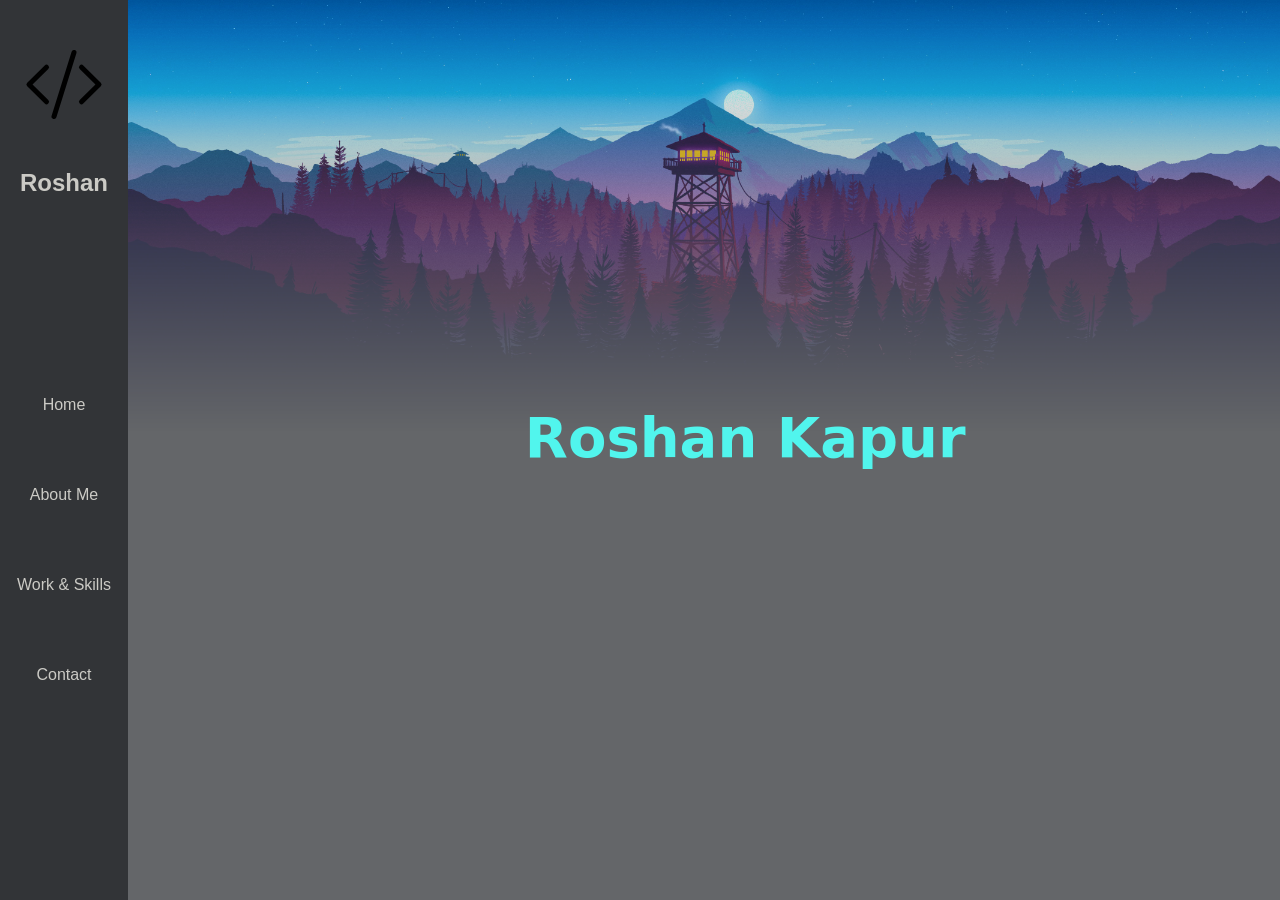
<file: index.html>
<!DOCTYPE html>
<html lang="en">
<head>
    <meta charset="UTF-8">
    <meta http-equiv="X-UA-Compatible" content="IE=edge">
    <meta name="viewport" content="width=device-width, initial-scale=1.0">
    <title>Roshan Kapur</title>

    <link rel="stylesheet" href="./src/css/global.css">
    <link rel="stylesheet" href="./src/css/index.css">
</head>
<body>
    <div class="wrapper">
        <div class="nav">
            <!-- Navigation links go here -->
            <div class="logo-container">
                <a href="./index.html" class="logo">
                  <img src="./assets/icons/favicon.svg" alt="homeimg" class="logo-image" />
                  <div class="logo-text">Roshan</div>
                </a>
            </div>
            <div class="navButtons">
                <a href="./index.html">Home</a>
                <a href="./src/html/gallery.html">About Me</a>
                <a href="./src/html/skills.html">Work & Skills</a>
                <a href="./src/html/contactme.html">Contact</a>
            </div> 
        </div>
        <div class="content">
            <div class="hero">
                <h1 class="heroTitle">Roshan Kapur</h1>
                <img src="./assets/images/watchtowerNoir.jpg" alt="HEROIMAE" class="heroImage">               
            </div>
            <!-- Main content goes here -->
            <div class="main">
                    
            </div>
        </div>
    </div>
</body>
</html>
</file>
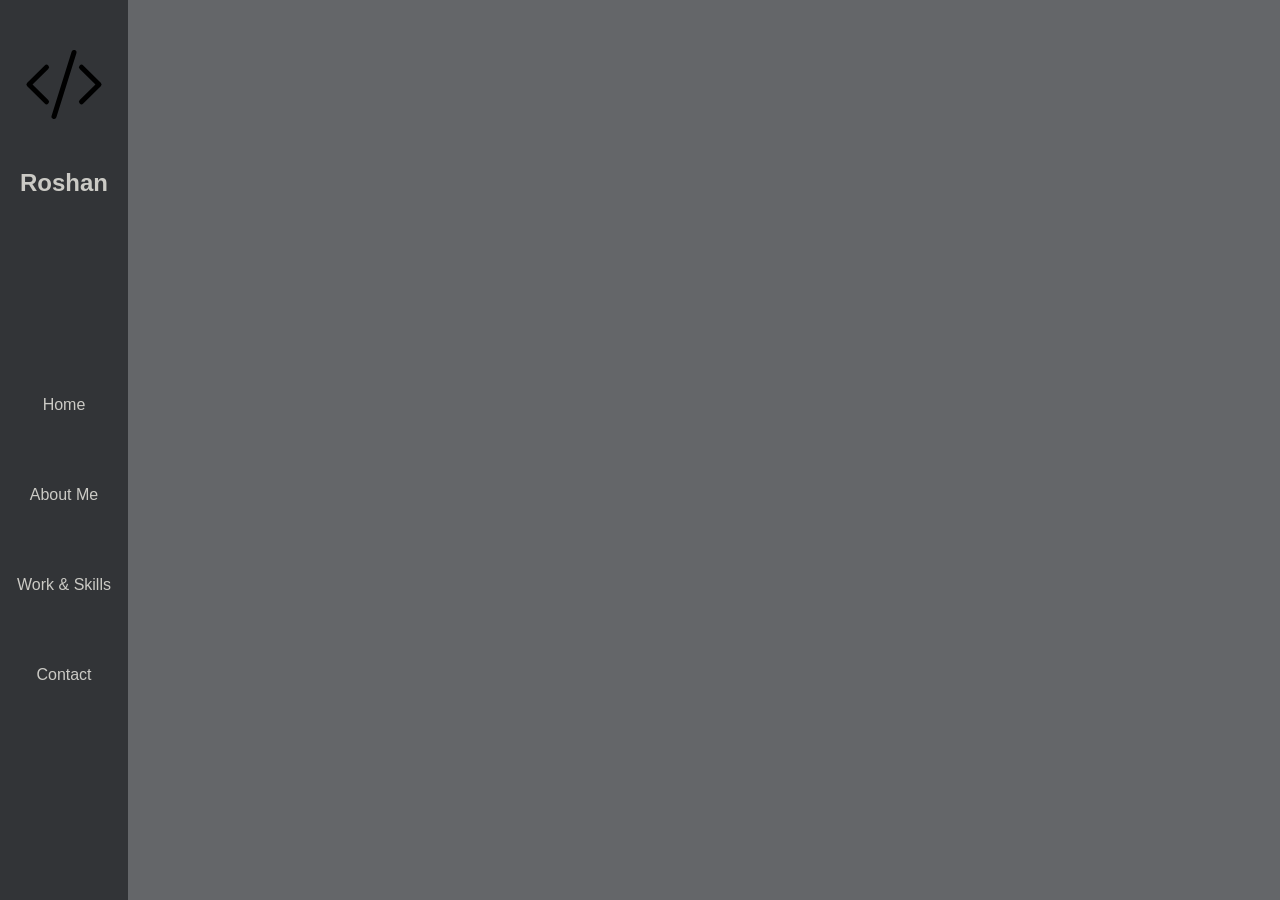
<file: src/html/contactme.html>
<!DOCTYPE html>
<html lang="en">
<head>
    <meta charset="UTF-8">
    <meta http-equiv="X-UA-Compatible" content="IE=edge">
    <meta name="viewport" content="width=device-width, initial-scale=1.0">
    <title>Contact Me</title>

    <link rel="stylesheet" href="../css/global.css">
</head>
<body>
    <div class="wrapper">
        <div class="nav">
            <!-- Navigation links go here -->
            <div class="logo-container">
                <a href="../../index.html" class="logo">
                  <img src="../../assets/icons/favicon.svg" alt="homeimg" class="logo-image" />
                  <div class="logo-text">Roshan</div>
                </a>
            </div>
            <div class="navButtons">
                <a href="../../index.html">Home</a>
                <a href="./gallery.html">About Me</a>
                <a href="./skills.html">Work & Skills</a>
                <a href="./contactme.html">Contact</a>
            </div> 
        </div>
        <div class="content">
            <!-- Main content goes here -->
        </div>
    </div>
</body>
</html>
</file>
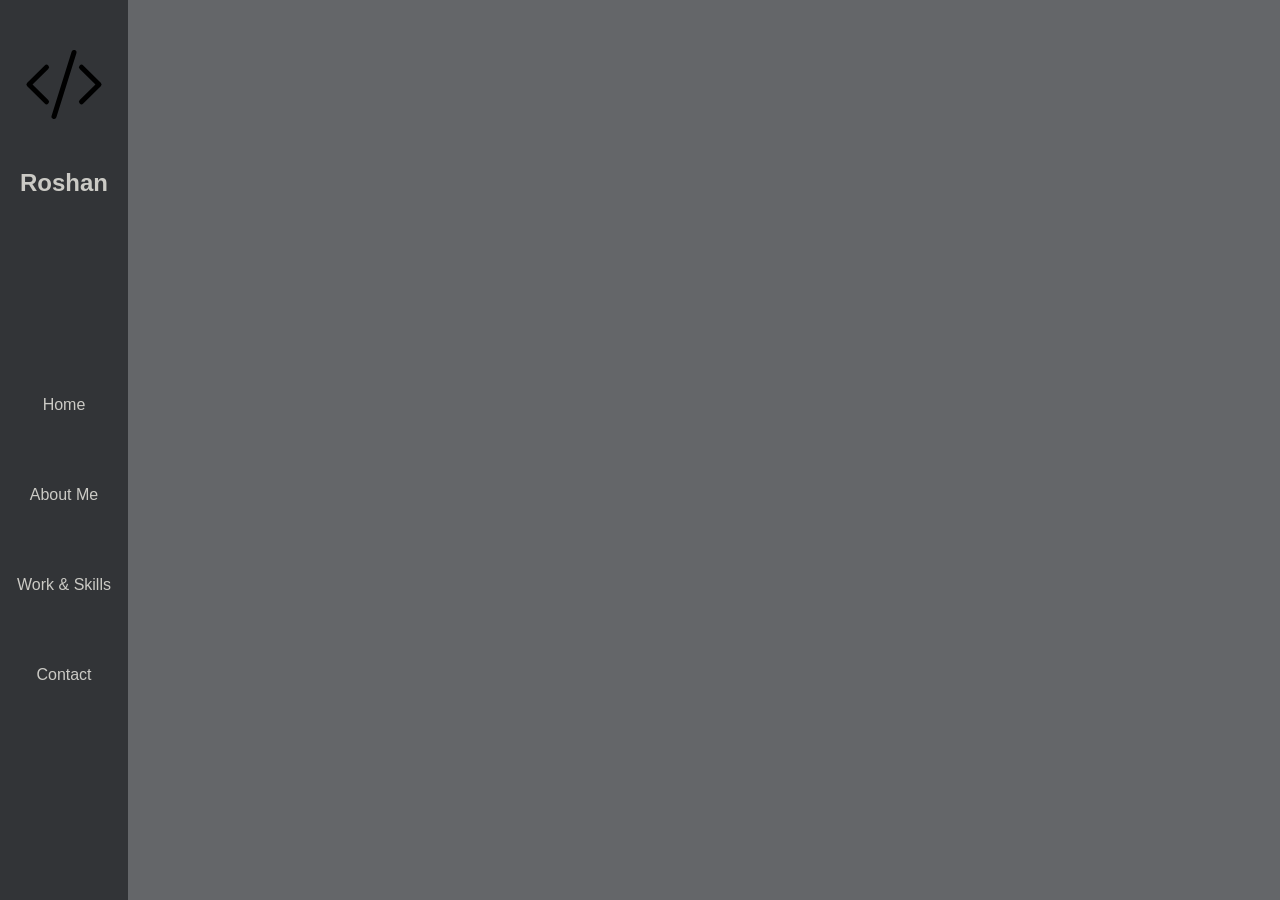
<file: src/html/gallery.html>
<!DOCTYPE html>
<html lang="en">
<head>
    <meta charset="UTF-8">
    <meta http-equiv="X-UA-Compatible" content="IE=edge">
    <meta name="viewport" content="width=device-width, initial-scale=1.0">
    <title>Gallery</title>

    <link rel="stylesheet" href="../css/global.css">
</head>
<body>
    <div class="wrapper">
        <div class="nav">
            <!-- Navigation links go here -->
            <div class="logo-container">
                <a href="../../index.html" class="logo">
                  <img src="../../assets/icons/favicon.svg" alt="homeimg" class="logo-image" />
                  <div class="logo-text">Roshan</div>
                </a>
            </div>
            <div class="navButtons">
                <a href="../../index.html">Home</a>
                <a href="./gallery.html">About Me</a>
                <a href="./skills.html">Work & Skills</a>
                <a href="./contactme.html">Contact</a>
            </div> 
        </div>
        <div class="content">
            <!-- Main content goes here -->
        </div>
    </div>
</body>
</html>
</file>
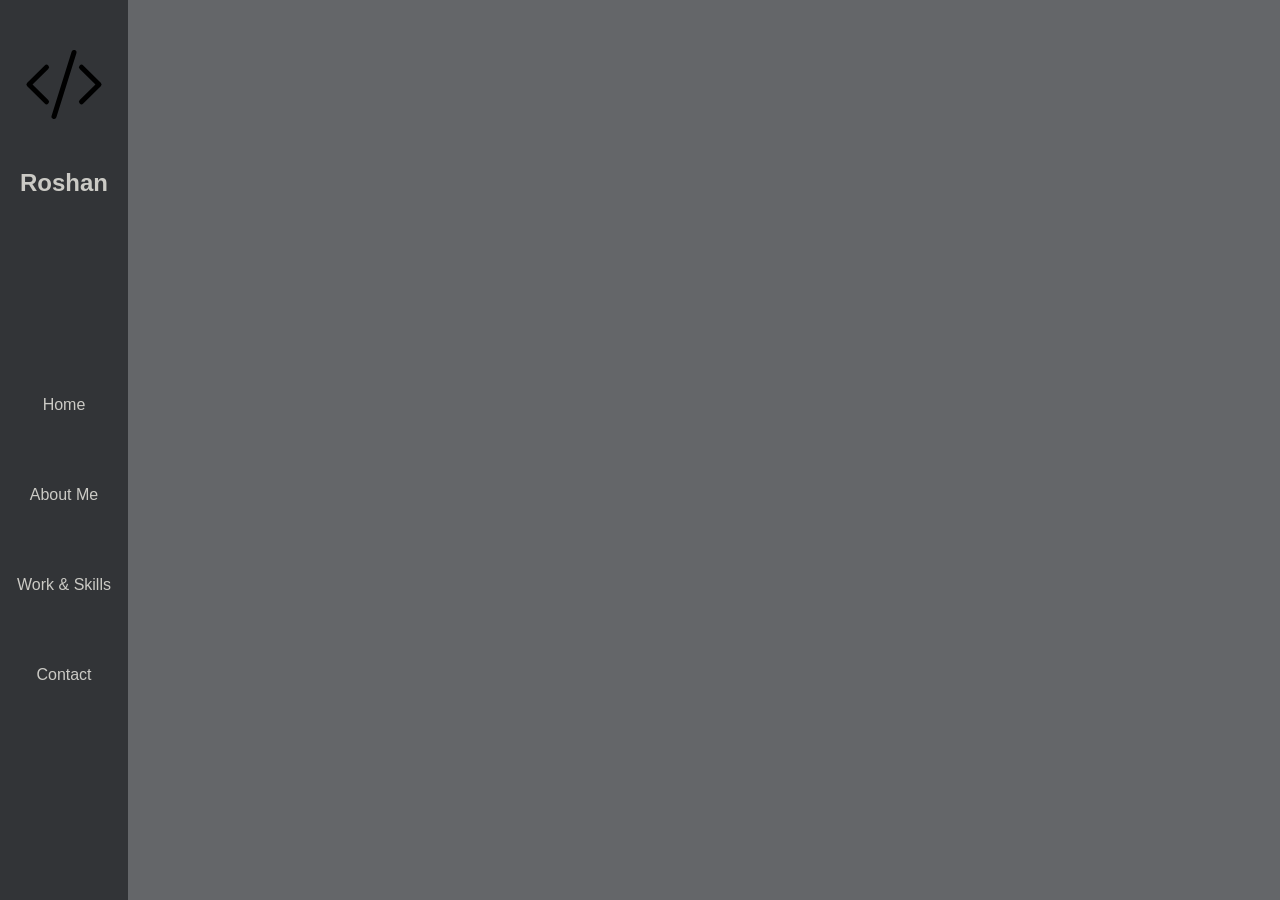
<file: src/html/skills.html>
<!DOCTYPE html>
<html lang="en">
<head>
    <meta charset="UTF-8">
    <meta http-equiv="X-UA-Compatible" content="IE=edge">
    <meta name="viewport" content="width=device-width, initial-scale=1.0">
    <title>Skills</title>

    <link rel="stylesheet" href="../css/global.css">
</head>
<body>
    <div class="wrapper">
        <div class="nav">
            <!-- Navigation links go here -->
            <div class="logo-container">
                <a href="../../index.html" class="logo">
                  <img src="../../assets/icons/favicon.svg" alt="homeimg" class="logo-image" />
                  <div class="logo-text">Roshan</div>
                </a>
            </div>
            <div class="navButtons">
                <a href="../../index.html">Home</a>
                <a href="./gallery.html">About Me</a>
                <a href="./skills.html">Work & Skills</a>
                <a href="./contactme.html">Contact</a>
            </div> 
        </div>
        <div class="content">
            <!-- Main content goes here -->
        </div>
    </div>
</body>
</html>
</file>
<file: src/css/global.css>
/*
colour schema

nav panel: #323437
nav panel hover: #2C2E31
anchor hover colour: #CA4764
content panel: #646669
logotext: #E2B714
default text color: #CBCAC5

*/


/* Reset default margin and padding */
* {
    margin: 0;
    padding: 0;
    font-family: sans-serif;
    text-decoration: none;
}
  
  /* Set the width of the navigation panel */
.nav {
    width: 10vw;
    height: 100vh;
    position: fixed;
    top: 0;
    left: 0;
    background-color: #323437;
    display: flex;
    flex-direction: column;
}

/* Style for nav buttons container */
.navButtons {
    display: flex;
    flex-direction: column;
    justify-content: center;
    height: 60vh;
}

/* Style for navigation links */
.navButtons a {
    display: flex;
    align-items: center;
    justify-content: center;
    height: 10vh;
    color: #CBCAC5;
    
}
  
/* Style for navigation link hover effect */
.navButtons a:hover {
    background-color: #2C2E31;
    color: #CA4764;
}

/* Style for logo container */
.logo-container {
    display: flex;
    flex-direction: column;
    align-items: center;
    height: 30%;
}

.logo-container:hover{
    background-color: #E2B714;
}
  
/* Style for logo image */
.logo-image {
    display: block;
    width: 90%;
    height: auto;
    margin: 5vh auto;
}
  
/* Style for logo text */
.logo-text {
    color: #CBCAC5;
    font-size: 1.5rem;
    text-align: center;
    margin-top: 10px;
    font-weight: bold;
}

/* Set the width of the content panel */
.content {
    width: 90vw;
    height: 100vh;
    margin-left: 10vw;
    background-color: #646669;
}
</file>
<file: src/css/index.css>
/*
default title color: #7dcfcb
alt title color: #51f5ed
*/

.heroTitle{
    text-align: center;
    line-height: auto;
    background-color: transparent;

    color: #51f5ed;
    font-family: system-ui, -apple-system, BlinkMacSystemFont, 'Segoe UI', Roboto, Oxygen, Ubuntu, Cantarell, 'Open Sans', 'Helvetica Neue', sans-serif;
    font-weight: 900;
    font-size: clamp(14px, 3.5rem, 5rem);

    position: absolute;
    z-index: 3;
    top: 45%;
    left: 41%;
} 

.heroImage{
    width: 100%;
    height: auto;
    -webkit-mask-image: linear-gradient(#646669, transparent);
    mask-image: linear-gradient(#000, transparent);

    position: relative;
    z-index: 1;
}
</file>
